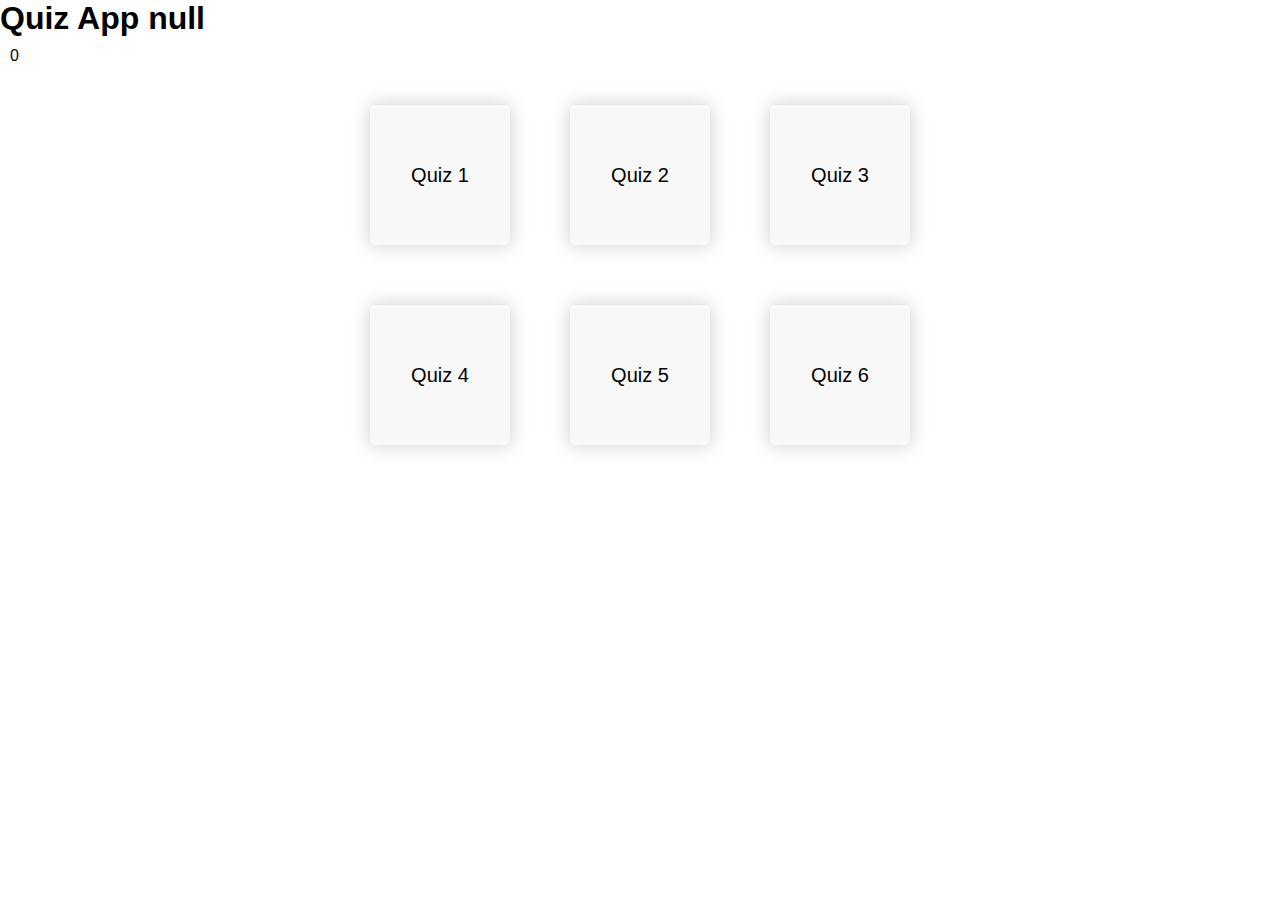
<file: index.html>
<!DOCTYPE html>
<html lang="en">
<head>
    <meta charset="UTF-8">
    <meta http-equiv="X-UA-Compatible" content="IE=edge" />
    <meta name="viewport" content="width=device-width, initial-scale=1.0" />
    <title>Document</title>
    <link rel="stylesheet" href="style.css">
</head>
<body>
    <h1>Quiz App <script>document.write(localStorage.getItem("n"))</script></h1>
    <p style="margin: 10px;" id="ti">0</p>
    <div id="quiz-selector"></div>
    <div id="quiz-container">
        <div id="question-container">
        </div>
        <div id="answer-button-container"></div>
        <!-- <div id="submit-button">Previous Quiz</div> -->
    </div>
    <div id="result-container"></div>

    <script src="app.js"></script>
</body>
</html>
</file>
<file: style.css>
*{
    margin: 0;
    padding: 0;
    font-family: sans-serif;
}

.container{
    width: 100%;
    height: 100vh;
    background-image: linear-gradient(rgba(0,0,50,0.8),rgba(0,0,50,0.8)), url('./images/459-background.png');
    background-size: cover;
    background-position: center;
    background-position: relative;
}

.formbox{
    width: 90%;
    max-width: 450px;
    position: absolute;
    top: 50%;
    left: 50%;
    transform: translate(-50%,-50%);
    background-color: #fff;
    padding: 35px 3% 50px;
    text-align: center;
}
.formbox >h1{
    font-size: 30px;
    margin-bottom: 60px;
    color: #3c00a0;
    position: relative;
}
.formbox h1::after{
    content: '';
    width: 55px;
    height: 4px;
    background-color: #3c00a0;
    position: absolute;
    border-radius: 3px;
    bottom: -12px;
    left: 50%;
    transform: translateX(-50%);
}
.input-field{
    background-color: #eaeaea;
    margin: 15px 0;
    border-radius: 3px;
    display: flex;
    align-items: center;
    max-height: 60px;
    transition: max-height 0.5s;
    overflow: hidden;
}
input{
    width: 100%;
    background: transparent;
    border: none;
    outline: none;
    padding: 18px 15px;
    font-size: 15px;
    font-family: fantasy;
    letter-spacing: 1px;
}
.input-field  i{
    margin-left: 15px;
    background: transparent;
    color: #999;
}
.formbox p{
    text-align: left;
    font-size: 14px;
}
.formbox p a{
    text-decoration: none;
    color: #3c00a0;
}
.btns{
    width: 100%;
    display: flex;
    justify-content: space-between;
}
.btns button{
    background-color: #3c00a0;
    color: #fff;
    border-radius: 20px;
    border: none;
    outline: none;
    cursor: pointer;
    height: 40px;
    flex-basis: 48%;
    transition: background 1s;
    font-weight: 750;
    font-size: 16px;
    font-style: italic;
    letter-spacing: 1px;
}
.input-group{
    height: 250px;
}
.disab{
    background-color: #eaeaea !important;
    color: #555 !important;
}
.kl{
    background-color: #eaeaea !important;
    color: #555 !important;
}


body {
    font-family: Arial, sans-serif;
}

#quiz-container,#result-container {
    max-width: 500px;
    margin: 0 auto;
    text-align: center;
    padding: 20px;
    display: none;
}

#question{
    font-size: 18px;
}

.answer-button{
    margin-top: 10px;
    display: block;
    width: 100%;
    padding: 10px;
    background-color: #f0f0f0;
    border: none;
    cursor: pointer;
}

#submit-button, #reload-quiz{
    /* display: block; */
    margin: 20px auto;
    cursor: pointer;
    background-color: black;
    color: white;
    border: none;
    border-radius: 10px;
    padding: 10px;
    width: 130px;
}

#quiz-selector{
    display: flex;
    justify-content: center;
    flex-wrap: wrap;
    margin: 0 300px;
}

.quiz-card{
    padding: 20px;
    margin: 30px;
    height: 100px;
    width: 100px;
    text-align: center;
    line-height: 100px;
    font-size: 20px;
    background-color: #f8f8f8;
    border-radius: 5px;
    box-shadow: 0px 0px 20px #ccc;
    cursor: pointer;
}
</file>
